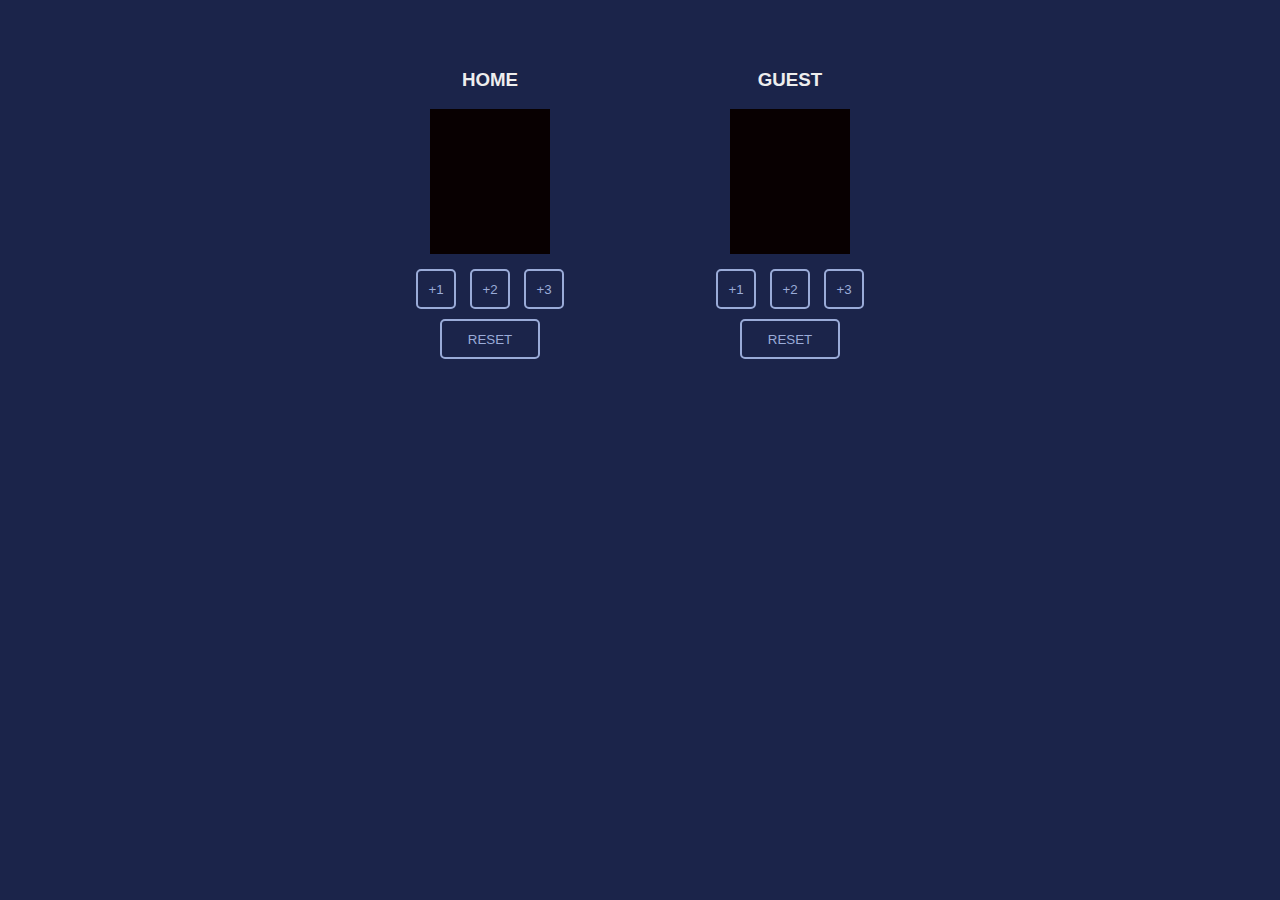
<file: Basketball/index.html>
<html>
    <head>
        <link rel="stylesheet" href="index.css">
    </head>
    <body>
        <div class="container">
            <div class="home">
                <h3>HOME</h3>
                    <h3 id="h-no"></h3>
                <button class="btn" onclick="oneh()">+1</button>
                <button class="btn" onclick="twoh()">+2</button>
                <button class="btn" onclick="threeh()">+3</button>
                <br>
                <button class="btnb" onclick="reseth()">RESET</button>
            </div>
            <div class="guest">
                <h3>GUEST</h3>
                    <h3 id="g-no"></h3>
                <button class="btn" onclick="oneg()">+1</button>
                <button class="btn" onclick="twog()">+2</button>
                <button class="btn" onclick="threeg()">+3</button>
                <br>
                <button class="btnb" onclick="resetg()">RESET</button>
            </div>
        </div>
        <script src="index.js"></script>
    </body>
</html>
</file>
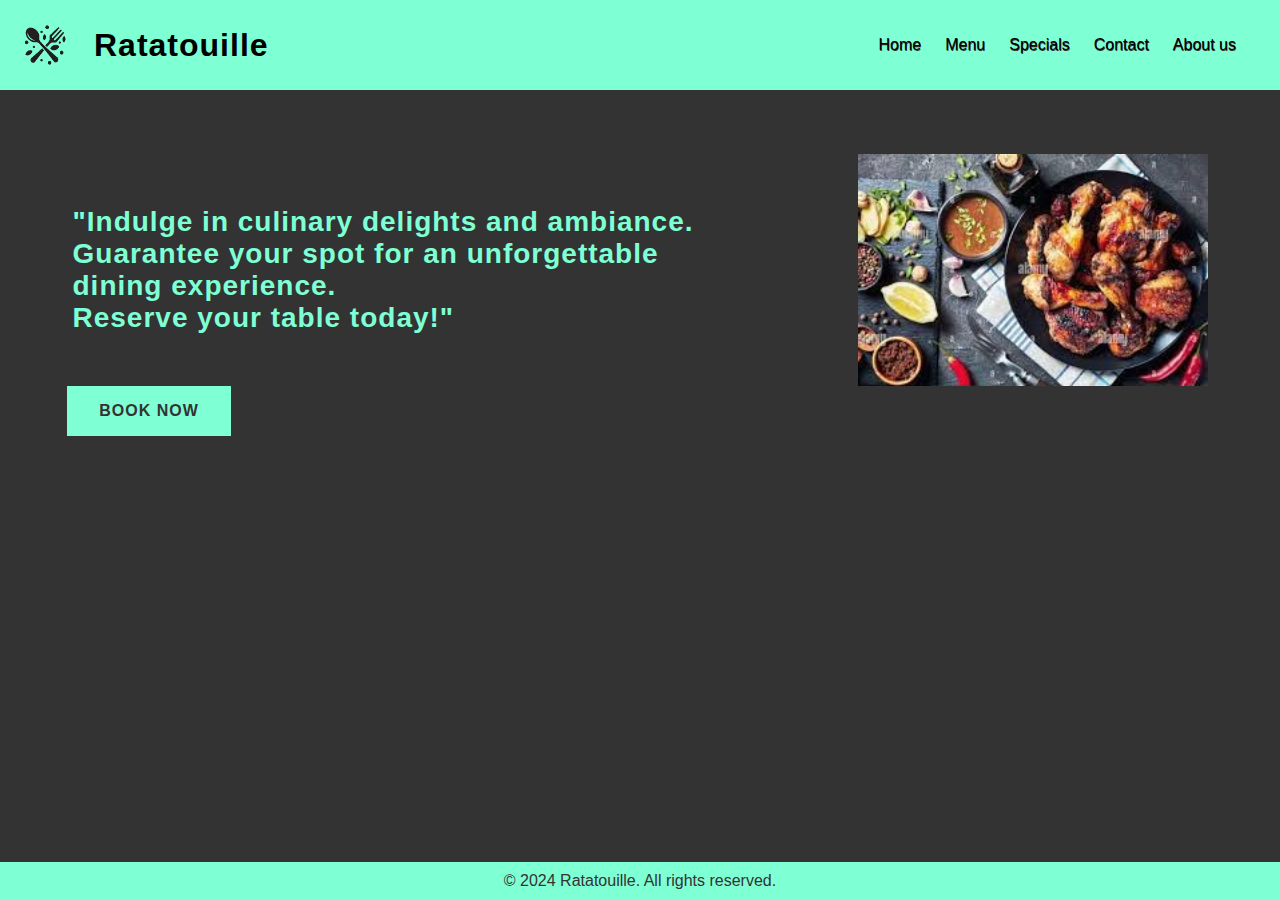
<file: Restaurant/index.html>
<!DOCTYPE html>
<html lang="en">
<head>
    <meta charset="UTF-8">
    <meta name="viewport" content="width=device-width, initial-scale=1.0">
    <title>Restaurant Website</title>
    <!-- External CSS -->
    <link rel="stylesheet" href="index.css">
    <!-- Internal CSS -->
    <style>
        .main_content{
            margin-top: 4em;
            display: flex;
            justify-content: space-around;
            align-items: center;
        }
        
    </style>
</head>
<body>
    <header class="head">
        <div class="brand">
            <img class="logo" src="cutlery.png" alt="Ratatouille logo">
            <h1>Ratatouille</h1>
        </div>
        <nav>
            <ul>
                <li><a href="#home">Home</a></li>
                <li><a href="menu.html">Menu</a></li>
                <li><a href="menu.html#special-offer">Specials</a></li>
                <li><a href="menu.html#contact">Contact</a></li>
                <li><a href="aboutus.html">About us</a></li>
            </ul>
        </nav>
    </header>
    <main>
        <div class="main_content">
            <h2 class="slogan">"Indulge in culinary delights and ambiance.
                <br>
                Guarantee your spot for an unforgettable
                <br>
                dining experience.
                <br>
                Reserve your table today!"</h2>
            <img class="food_img" src="food.jpg" alt="Food image">
        </div>
        <button class="btn btn_home" onclick="window.location.href = 'form.html';">Book now</button>
    </main>
    <footer>
        &copy; 2024 Ratatouille. All rights reserved.
    </footer>
</body>
</html>
</file>
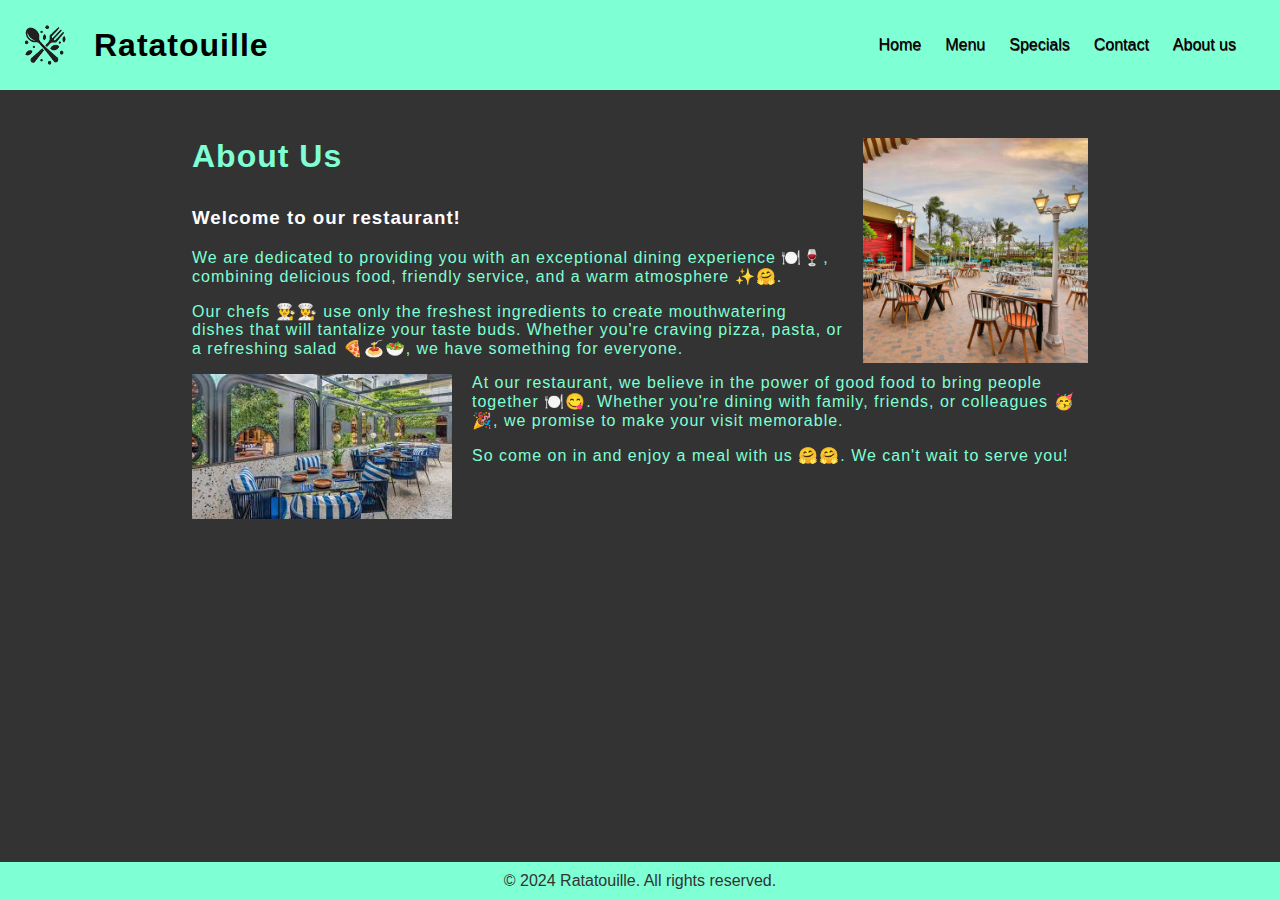
<file: Restaurant/aboutus.html>
<!DOCTYPE html>
<html lang="en">
<head>
    <meta charset="UTF-8">
    <meta name="viewport" content="width=device-width, initial-scale=1.0">
    <title>About Us - Restaurant</title>
    <!-- External CSS -->
    <link rel="stylesheet" href="index.css">
    <!-- Internal CSS -->
    <style>
        /* Inline CSS */
        .resto1 {
            float: right;
            margin-left: 20px;
        }
        .resto2 {
            float: left;
            margin-right: 20px;
        }

        .white_font{
            color: white;
        }
        .about-content h2{
            font-size: 2em;
            margin-bottom: 1em;
        }
        .about-content {
            color: aquamarine;
            margin: 2em auto;
            width: 70%;
            padding: 1rem;
            letter-spacing: 1px;
        }
    </style>
</head>
<body>
        <header class="head">
            <div class="brand">
                <img class="logo" src="cutlery.png" alt="Ratatouille logo">
                <h1>Ratatouille</h1>
            </div>
            <nav>
                <ul>
                    <li><a href="index.html">Home</a></li>
                    <li><a href="menu.html">Menu</a></li>
                    <li><a href="menu.html#special-offer">Specials</a></li>
                    <li><a href="menu.html#contact">Contact</a></li>
                    <li><a href="aboutus.html">About us</a></li>
                </ul>
            </nav>
        </header>
        <main>
            <div class="about-content">
                <img class="resto1" src="resto1.jpg" alt="restaurant img" width="225px">
                <h2 >About Us</h2>
                <h3 class="white_font">Welcome to our restaurant!</h3>
                <p>We are dedicated to providing you with an exceptional dining experience 🍽️🍷,
                combining delicious food, friendly service, and a warm atmosphere ✨🤗.</p> 
                <p>Our chefs 👨‍🍳👩‍🍳 use only the freshest ingredients to create mouthwatering 
                dishes that will tantalize your taste buds. Whether you're craving pizza, pasta,
                or a refreshing salad 🍕🍝🥗, we have something for everyone.</p>
                <img class="resto2" src="resto2.jpg" alt="Restaurant image" width="260px">
                <p>At our restaurant, we believe in the power of good food to bring people
                together 🍽️😋. Whether you're dining with family, friends, or colleagues 🥳🎉,
                we promise to make your visit memorable.</p>
                <p>So come on in and enjoy a meal with us 🤗🤗. We can't wait to serve you!</p>
            </div>
        </main>
        <footer>
            &copy; 2024 Ratatouille. All rights reserved.
        </footer>
</body>
</html>
</file>
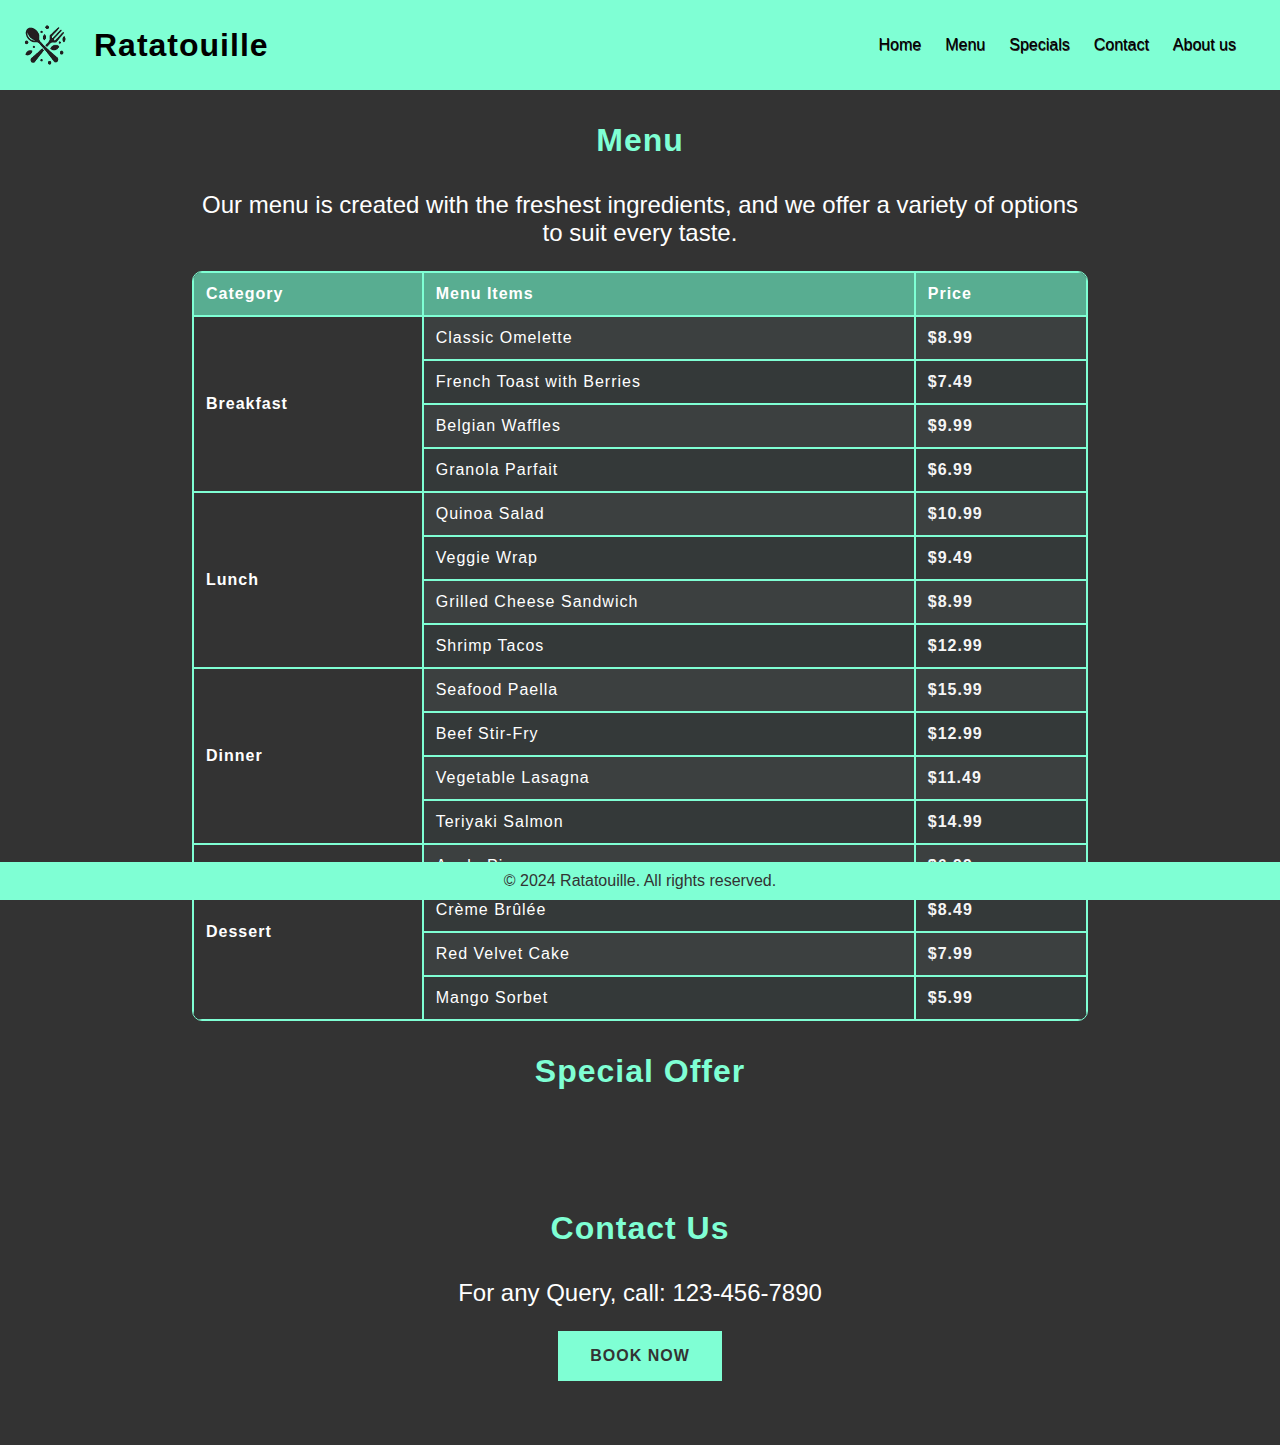
<file: Restaurant/menu.html>
<!DOCTYPE html>
<html lang="en">
<head>
    <meta charset="UTF-8">
    <meta name="viewport" content="width=device-width, initial-scale=1.0">
    <link rel="stylesheet" href="index.css">
    <title>Menu</title>
    <style>
        .menu{
            margin: 2em auto;
            align-items: center;
            width: 70%;
        }
        h2{
            margin: auto;
            text-align: center;
            font-size: 2em;
            margin-bottom: 1em;
        }
        section p{
            color: white;
            margin: auto;
            text-align: center;
            font-size: 1.5em;
            margin-bottom: 1em;
        }
        table {
            border-collapse: separate;
            border-spacing: 0;
            border-radius: 10px;
            overflow: hidden;
            border: 1px solid aquamarine;
            width: 100%;
        }

        th, td {
            letter-spacing: 1px;
            border: 1px solid aquamarine;
            color: white;   
            padding: 12px; 
            text-align: left;
        }

        th {
            background-color: rgb(88, 173, 145);
            font-weight: bold;
        }
        tr:nth-child(even) {
            background-color: rgba(71, 120, 120, 0.1);
        }
        tr:nth-child(odd) {
            background-color: rgba(148, 184, 184, 0.1);
        }
        .btn_menu{
            display: block;
            margin: 1em auto 4em;
        }
        .bold{
            font-weight: bold;
            background-color: #333;
        }
        .price_highlight{
            font-weight: bolder;
            color: whitesmoke;
        }
        #special-offer{
            margin: 2em auto;
            width: 70%;
        }
        #contact{
            margin: 2em auto;
            width: 70%;
        }
    </style>
</head>
<body>
    <header class="head">
        <div class="brand">
            <img class="logo" src="cutlery.png" alt="Ratatouille logo">
            <h1>Ratatouille</h1>
        </div>
        <nav>
            <ul>
                <li><a href="index.html">Home</a></li>
                <li><a href="#menu">Menu</a></li>
                <li><a href="#special-offer">Specials</a></li>
                <li><a href="#contact">Contact</a></li>
                <li><a href="aboutus.html">About us</a></li>
            </ul>
        </nav>
    </header>
    <main>
        <section class="menu">
            <h2>Menu</h2>
            <p>Our menu is created with the freshest ingredients, 
            and we offer a variety of options to suit every taste.</p>
            <table>
                <thead>
                    <tr>
                        <th>Category</th>
                        <th>Menu Items</th>
                        <th>Price</th>
                    </tr>
                </thead>
                <tbody>
                    <!-- Breakfast -->
                    <tr>
                        <td class="bold" rowspan="4">Breakfast</td>
                        <td>Classic Omelette</td>
                        <td class="price_highlight">$8.99</td>
                    </tr>
                    <tr>
                        <td>French Toast with Berries</td>
                        <td class="price_highlight">$7.49</td>
                    </tr>
                    <tr>
                        <td>Belgian Waffles</td>
                        <td class="price_highlight">$9.99</td>
                    </tr>
                    <tr>
                        <td>Granola Parfait</td>
                        <td class="price_highlight">$6.99</td>
                    </tr>
                    
                    <!-- Lunch -->
                    <tr>
                        <td class="bold" rowspan="4">Lunch</td>
                        <td>Quinoa Salad</td>
                        <td class="price_highlight">$10.99</td>
                    </tr>
                    <tr>
                        <td>Veggie Wrap</td>
                        <td class="price_highlight">$9.49</td>
                    </tr>
                    <tr>
                        <td>Grilled Cheese Sandwich</td>
                        <td class="price_highlight">$8.99</td>
                    </tr>
                    <tr>
                        <td>Shrimp Tacos</td>
                        <td class="price_highlight">$12.99</td>
                    </tr>
                    
                    <!-- Dinner -->
                    <tr>
                        <td class="bold" rowspan="4">Dinner</td>
                        <td>Seafood Paella</td>
                        <td class="price_highlight">$15.99</td>
                    </tr>
                    <tr>
                        <td>Beef Stir-Fry</td>
                        <td class="price_highlight">$12.99</td>
                    </tr>
                    <tr>
                        <td>Vegetable Lasagna</td>
                        <td class="price_highlight">$11.49</td>
                    </tr>
                    <tr>
                        <td>Teriyaki Salmon</td>
                        <td class="price_highlight">$14.99</td>
                    </tr>
                    
                    <!-- Dessert -->
                    <tr>
                        <td class="bold" rowspan="4">Dessert</td>
                        <td>Apple Pie</td>
                        <td class="price_highlight">$6.99</td>
                    </tr>
                    <tr>
                        <td>Crème Brûlée</td>
                        <td class="price_highlight">$8.49</td>
                    </tr>
                    <tr>
                        <td>Red Velvet Cake</td>
                        <td class="price_highlight">$7.99</td>
                    </tr>
                    <tr>
                        <td>Mango Sorbet</td>
                        <td class="price_highlight">$5.99</td>
                    </tr>
                </tbody>
            </table>            

        </section>
        <section id="special-offer">
                <h2>Special Offer</h2>
                <marquee behavior="scroll" direction="left" scrollamount="10"  class="m_width">
                    <p style="color: #b54734; font-weight: bold;">Get 20% off on all orders placed on our Website before 5 PM!</p>
                </marquee>      
        </section>
        <section id="contact">
            <div>
            <h2>Contact Us</h2>
            <p>For any Query, call: 123-456-7890</p>
            </div>
            <button class="btn btn_menu" onclick="window.location.href = 'form.html';">Book now</button>
        </section>
    </main>
    <footer>
        &copy; 2024 Ratatouille. All rights reserved.
    </footer>
</body>
</html>
</file>
<file: Basketball/index.css>
body {
    align-items: center;
    margin: 0;
    color: #EEEEEE;
    background: #1B244A;

}
@font-face {
    font-family: 'Cursed Timer ULiL';
    src: url(cursed-timer-ulil-font/CursedTimerUlil-Aznm.ttf);
}

.container {
    margin-top: 50px;
    display: flex;

    justify-content: center;
}
#h-no, #g-no {

    padding-top: 25px;
    font-size: 80px;
    margin: 10px auto;
    font-family: 'Cursed Timer ULiL';
    color: #F94F6D;
    background: #080001;
    width: 120px;
    height: 120px;      
}
.btn{
    margin: 5px;
    height: 40px;
    width: 40px;
    background: transparent;
    color: #9AABD8;
    border: 2px solid #9AABD8;
    border-radius: 5px;
}
h3{
    font-family: Verdana, Geneva, Tahoma, sans-serif;
}
.home{
    text-align: center;
    width: 300px;
}
.guest{
    text-align: center;
    width: 300px;
}
.btnb{
    margin: 5px 0px;
    height: 40px;
    width: 100px;
    background: transparent;
    color: #9AABD8;
    border: 2px solid #9AABD8;
    border-radius: 5px;
}
</file>
<file: Restaurant/index.css>
body {
    font-family: Arial, sans-serif;
    margin: 0;
    padding: 0;
    background-color: #333;
}
.head {
    background-color: aquamarine;
    width: 100%;
    height: 10vh;
    display: flex;
    justify-content: space-between;
    align-items: center;
    padding: 0 20px; 
    box-sizing: border-box; 
}
.logo{
    margin-right: 1.5em;
    width: 50px;
    height: 50px;
}
.food_img{
    width: 350px;
}
.brand{
    display: flex;
    align-items: center;
}
nav ul {
    display: flex;
    list-style-type: none;
    margin: 0;
    padding: 0;
    text-align: center;
}

nav ul li {
    text-shadow: 0.5px 0.5px 0.5px #333;
    margin-right: 1.5em;
}

a {
    text-decoration: none;
    color: black; 
}
nav ul li a:hover {
    font-size: 1.1rem;
    font-weight: 700;
}
.btn_home{
    margin-left: 4.2em;
}
.btn {
    color: #333;
    background-color: aquamarine;
    text-transform: uppercase;
    font-size: 1rem;
    font-weight: 900;
    letter-spacing: 1px;
    padding: 1em 2em;
    border: none;
    cursor: pointer;
}
.btn:hover {
    background-color: rgb(25, 243, 170);
    color: #333;
}
h1 {
    margin: 0;
    letter-spacing: 1px;
}
h2{
    width: 50%;
    margin: 0;
    font-size: 1.75rem;
    letter-spacing: 1px;
    color: aquamarine;
}
footer {
    background-color: aquamarine;
    color: #333;
    text-align: center;
    padding: 10px 0;
    position: fixed;
    width: 100%;
    bottom: 0;
}
</file>
